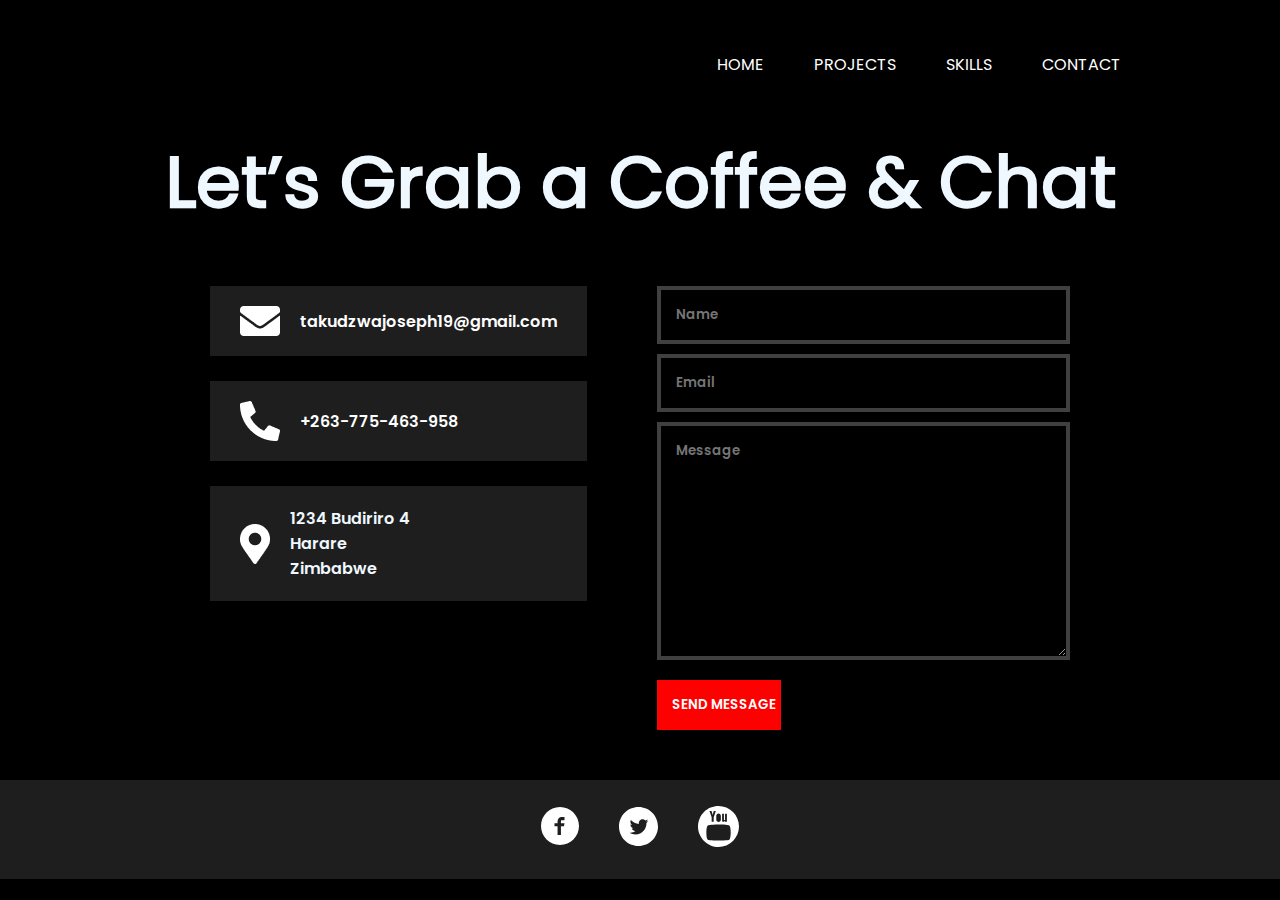
<file: contact-me.html>
<!DOCTYPE html>
<html lang="en">
<head>
    <meta charset="UTF-8">
    <meta name="viewport" content="width=device-width, initial-scale=1.0">
    <link rel="stylesheet" href="./style.css">
    <link rel="stylesheet" href="./fonts/fonts.css">
    <title>Contact Me!</title>
</head>
<body>
    <header>
        <div class="wrapper">
          <h1 class="logo">My Logo</h1>
          <nav class="nav">
            <ul>
              <li><a href="./index.html" class="nav-link">HOME</a></li>
              <li><a href="#projects" class="nav-link">PROJECTS</a></li>
              <li><a href="#skills" class="nav-link">SKILLS</a></li>
              <li><a href="./contact-me.html" class="nav-link">CONTACT</a></li>
            </ul>
          </nav>
          <div class="hamburger">
            <div class="bar"></div>
          </div>
        </div>
      </header>
    <section id="contact-me">
        <h1>Let’s Grab a Coffee & Chat</h1>
        <div class="wrapper">
          <div class="info">
            <p><img src="./images/mail.png" alt=""><a href="mailto:takudzwajoseph19@gmail.com">takudzwajoseph19@gmail.com</a></p>
            <p><img src="./images/phone-2.png" alt=""><a href="https://wa.me/+263775463958">+263-775-463-958</a></p>
            <p><img src="./images/location-pin.png" alt=""> 1234 Budiriro 4 <br>
              Harare <br>
              Zimbabwe</p>
          </div>
          <form action="#">
            <input type="text" placeholder="Name">
            <input type="text" placeholder="Email">
            <textarea placeholder="Message" cols="30" rows="10"></textarea>
            <input type="submit" value="SEND MESSAGE">
          </form>
        </div>
    </section>
    <footer>
      <ul class="social-links">
        <li>
          <a href="#">
            <svg width="38" height="38" viewBox="0 0 38 38" fill="none" xmlns="http://www.w3.org/2000/svg">
              <path
                d="M19 0C8.50646 0 0 8.50646 0 19C0 29.4935 8.50646 38 19 38C29.4935 38 38 29.4935 38 19C38 8.50646 29.4935 0 19 0ZM23.5006 13.1298H20.6447C20.3063 13.1298 19.9302 13.5751 19.9302 14.1669V16.2292H23.5026L22.9623 19.1702H19.9302V27.9993H16.5597V19.1702H13.5019V16.2292H16.5597V14.4994C16.5597 12.0175 18.2816 10.0007 20.6447 10.0007H23.5006V13.1298Z"
                fill="white" />
            </svg>
          </a>
        </li>
        <li>
          <a href="#">
            <svg width="39" height="39" viewBox="0 0 39 39" xmlns="http://www.w3.org/2000/svg">
              <path
                d="M19.5 0C8.73031 0 0 8.73031 0 19.5C0 30.2697 8.73031 39 19.5 39C30.2697 39 39 30.2697 39 19.5C39 8.73031 30.2697 0 19.5 0ZM27.432 15.9738C27.4402 16.1403 27.4422 16.3069 27.4422 16.4694C27.4422 21.5475 23.5808 27.3995 16.5161 27.3995C14.4286 27.403 12.3845 26.8035 10.6295 25.673C10.9281 25.7095 11.2348 25.7238 11.5456 25.7238C13.3453 25.7238 15.0008 25.1123 16.315 24.0805C15.5141 24.0647 14.7381 23.7995 14.0951 23.3218C13.4521 22.8441 12.9741 22.1777 12.7278 21.4155C13.303 21.5248 13.8955 21.5019 14.4605 21.3484C13.5912 21.1727 12.8095 20.7016 12.2478 20.0153C11.6862 19.3289 11.3793 18.4694 11.3791 17.5825V17.5358C11.897 17.8222 12.4902 17.9969 13.1198 18.0172C12.3049 17.4747 11.728 16.6414 11.5071 15.6876C11.2862 14.7339 11.4381 13.7318 11.9316 12.8862C12.8963 14.0725 14.0994 15.0429 15.463 15.7347C16.8266 16.4265 18.3203 16.8242 19.8473 16.902C19.6532 16.078 19.7368 15.2129 20.085 14.4412C20.4333 13.6695 21.0267 13.0345 21.7731 12.6349C22.5195 12.2353 23.377 12.0935 24.2123 12.2315C25.0476 12.3695 25.8139 12.7797 26.392 13.3981C27.2516 13.2281 28.0759 12.9128 28.8295 12.4658C28.543 13.3557 27.9432 14.1115 27.1416 14.5925C27.903 14.5008 28.6465 14.2961 29.3475 13.9852C28.8326 14.7568 28.1839 15.4303 27.432 15.9738Z"
                fill="white" />
            </svg>
          </a>
        </li>
        <li>
          <a href="#">
            <svg width="41" height="41" viewBox="0 0 41 41" fill="none" xmlns="http://www.w3.org/2000/svg">
              <path
                d="M20.4989 3.16612e-08C17.8068 0.000149544 15.1411 0.530545 12.6539 1.56091C10.1668 2.59126 7.907 4.10141 6.00351 6.00512C4.10001 7.90882 2.59012 10.1688 1.56003 12.656C0.52995 15.1433 -0.000149521 17.809 3.16352e-08 20.5011C0.000149584 23.1932 0.530546 25.8589 1.56091 28.3461C2.59127 30.8332 4.10141 33.093 6.00512 34.9965C7.90882 36.9 10.1688 38.4099 12.656 39.44C15.1433 40.4701 17.809 41.0001 20.5011 41C25.9381 40.9997 31.1522 38.8396 34.9965 34.9949C38.8408 31.1502 41.0003 25.9358 41 20.4989C40.9997 15.0619 38.8396 9.84779 34.9949 6.00351C31.1502 2.15922 25.9358 -0.000301923 20.4989 3.16612e-08ZM24.0975 7.67568H25.9197V13.7798C25.9197 14.167 26.1019 14.167 26.1702 14.167C26.4435 14.167 26.8535 13.8709 27.0585 13.6659V7.65291H28.8806V15.7158H27.0585V15.0097C26.808 15.2375 26.5574 15.4197 26.3069 15.5564C25.9652 15.7386 25.6464 15.8069 25.3275 15.8069C25.1529 15.8153 24.9786 15.7849 24.8172 15.7179C24.6557 15.651 24.5111 15.5491 24.3936 15.4197C24.1887 15.1692 24.0975 14.782 24.0975 14.3036V7.67568ZM18.2895 9.7939C18.2895 8.54119 19.3145 7.51625 20.5672 7.51625C21.8199 7.51625 22.8448 8.54119 22.8448 9.7939V13.6659C22.8448 14.9186 21.8199 15.9436 20.5672 15.9436C19.3145 15.9436 18.2895 14.9186 18.2895 13.6659V9.7939ZM13.552 4.89695L14.6453 8.90562L15.7613 4.89695H17.834L15.693 11.2288V15.7158H13.6659V11.2288L11.4794 4.89695H13.552ZM31.5455 33.4587C30.3839 34.5975 20.5444 34.6203 20.5444 34.6203C20.5444 34.6203 10.7277 34.5975 9.54336 33.4587C8.38176 32.3199 8.38176 26.6485 8.38176 26.603C8.38176 26.5802 8.38176 20.9088 9.54336 19.7472C10.705 18.6084 20.5444 18.5856 20.5444 18.5856C20.5444 18.5856 30.3611 18.6084 31.5455 19.7472C32.7071 20.8861 32.7298 26.5574 32.7298 26.603C32.7298 26.603 32.7298 32.2971 31.5455 33.4587Z"
                fill="white" />
            </svg>
          </a>
        </li>
      </ul>
    </footer>
    <script src="./js/main.js"></script>
</body>
</html>
</file>
<file: style.css>
@import url(./contact-me.css);
* {
    margin: 0;
    padding: 0;
    box-sizing: border-box;
    list-style: none;
    text-decoration: none;
    transition: all .2s ease-in-out;
}

html {
    scroll-behavior: smooth;
}

:root {
    --white: #fff;
    --red: #f00;
    --navy: #000000;
    --grey: #181818;
    --light-grey: #1e1e1e;
}

/* .dark-theme{

} */

body {
    /* display: flex; */
    justify-content: center;
    align-items: 100vh;
    background: var(--navy);
    font-family: 'poppinsRegular';


}

header .wrapper {
    width: 100%;
    max-width: 1180px;
    padding: 40px 0px;
    padding-right: 8.5%;
    margin: 0 auto;
    display: flex;
    align-items: center;
    justify-content: space-between;

}

header nav ul {
    display: flex;
    gap: 50px;
}

header nav ul li a {
    color: var(--white);
    transition: .3s ease-in-out;
}

header nav ul li a:hover,
header nav ul li a.active {
    color: #EF0C0C;
}

.hamburger {
    position: relative;
    display: none;
    width: 35px;
    cursor: pointer;
    appearance: none;
    background: none;
    outline: none;
    border: none;
}

.hamburger .bar,
.hamburger:before,
.hamburger:after {
    content: '';
    display: block;
    width: 100%;
    height: 5px;
    background-color: var(--white);
    margin: 6px 0px;
    transition: 0.4s;
}

.hamburger.is-active:before {
    transform: rotate(-45deg)translate(-9px, 6px);

}

.hamburger.is-active:after {
    transform: rotate(45deg)translate(-9px, -7px);
}


.hamburger.is-active .bar {
    opacity: 0;
}




/* *************************************************** */
/* ********************* H E R O ********************* */
/* *************************************************** */

#hero {
    display: flex;
    align-items: center;
    justify-content: space-around;
    width: 100%;
    color: var(--white);
    padding: 50px;
    padding-top: 8%;
    /* gap: 10rem; */
}

#hero .cube {
    /* position: relative; */
    float: left;
    left: 70px;
    margin-top: 70px;
    width: 150px;
    height: 150px;
    transform-style: preserve-3d;
    transform: rotateX(-30deg);
    animation: animate 4s linear infinite;
}

@keyframes animate {
    0% {
        transform: rotateX(-30deg) rotateY(0deg);
    }

    100% {
        transform: rotateX(-30deg) rotateY(360deg);
    }

}

#hero .cube div {
    position: absolute;
    top: 0;
    left: 0;
    width: 100%;
    height: 100%;
    transform-style: preserve-3d;
}

#hero .cube div span {
    position: absolute;
    top: 0;
    left: 0;
    width: 100%;
    height: 100%;
    background: linear-gradient(#151515, #EF0C0C);
    transform: rotateY(calc(90deg * var(--i)))translateZ(75px);
    /* 300 / 2 = 150*/
    ;
}

.top {
    position: absolute;
    top: 0;
    left: 0;
    width: 150px;
    height: 150px;
    background: #222;
    transform: rotateX(90deg) translateZ(75px);
}

.top::before {
    content: '';
    position: absolute;
    top: 0;
    left: 0;
    width: 150px;
    height: 150px;
    background: #EF0C0C;
    transform: translateZ(-200px);
    filter: blur(20px);
    box-shadow: 0 0 50px rgb(255, 0, 0),
        0 0 50px rgba(255, 0, 0),
        0 0 100px rgba(255, 0, 0),
        0 0 150px rgba(255, 0, 0),
        0 0 200px rgba(255, 0, 0);
}

#hero .intro h2 {
    color: var(--red);
    font-family: 'poppinsSemiBold';
    font-size: 30px;
}

#hero .intro h1 {
    font-size: 50px;
    font-family: 'poppinsBold';
    margin-block: 10px;
}

#hero .intro a {
    position: relative;
    text-transform: uppercase;
    background: var(--red);
    padding: 15px 17px;
    color: var(--white);
    font-family: 'poppinsSemiBold';
    font-size: 12px;
    /* box-shadow: 2px 2px 2px var(black); */
}

#hero .intro a:before {
    content: "";
    position: absolute;
    left: 0;
    top: 0;
    border-top: 2px solid var(--white);
    border-right: 2px solid var(--white);
    animation: border-top-right 3s infinite alternate;

}

#hero .intro a:after {
    content: "";
    position: absolute;
    right: 0;
    bottom: 0;
    border-bottom: 2px solid var(--white);
    border-left: 2px solid var(--white);
    animation: border-bottom-left 3s infinite alternate;

}

@keyframes border-top-right {
    0% {
        width: 0%;
        height: 0%;
    }

    20% {
        width: 100%;
        height: 0%;
    }

    50% {
        width: 100%;
        height: 95%;
    }

    100% {
        width: 100%;
        height: 95%;
    }

}

@keyframes border-bottom-left {
    0% {
        width: 0%;
        height: 0%;
        opacity: 0;
    }

    50% {
        width: 0%;
        height: 0%;
        opacity: 0;
    }

    50.1% {
        width: 0%;
        height: 0%;
        opacity: 1;
    }

    75% {
        width: 100%;
        height: 0%;
        opacity: 1;
    }

    100% {
        width: 100%;
        height: 95%;
        opacity: 1;
    }

}



/* ******************************************************* */
/* ********************* S K I L L S ********************* */
/* ******************************************************* */

#skills {
    /* width: 100%; */
    height: 100vh;
    margin-top: 10%;
    position: relative;
    display: flex;
    /* justify-content: center; */
}

#skills .rect-main {
    position: absolute;
    height: 50rem;
    width: 45rem;
    background: var(--grey);
    z-index: -1;
}

#skills .skills-wrapper {
    display: grid;
    align-items: center;
    color: var(--white);
    justify-content: center;
    grid-template-columns: 1fr 1fr 1fr;
    margin: 60px 20%;
    gap: 0px;
    /* width: 100%; */
    /* height: 100%; */
}

#skills .skills-wrapper .skill {
    background: var(--light-grey);
    /* padding: 50px; */
    /* width: 300px; */
    /* margin-inline: 20px; */
    height: 300px;
    margin: 0 10px;
    text-align: left;
    display: flex;
    flex-direction: column;
    justify-content: space-around;
    padding: 40px 30px;
    transition: .3s ease-in-out;
}

#skills .skill:hover {
    background: var(--red);
    cursor: pointer;
}

#skills .skill:hover svg path {
    fill: var(--navy);
}

#skills .skill svg path {
    transition: .3s ease-in-out;
}

#skills .skill:hover .p-design path {
    fill: none;
    stroke: var(--navy);
}

.skill h3 {
    font-family: 'poppinsSemiBold';
    font-size: 22px;
}

.skill a {
    color: var(--red);
    text-transform: uppercase;
    font-size: 12px;
    font-family: 'poppinsSemiBold';
    transition: .3s ease-in-out;
}

#skills .skill:hover a {
    color: var(--white);
}

#skills .skills-wrapper h2 {
    grid-row: span 2;
    font-size: 50px;
    color: var(--red);
    font-family: 'poppinsBold';
}

#skills .skills-wrapper .skill-1 {
    margin: 0 10px;
    /* text-align: center; */
}

#skills .skills-wrapper .skill-1 h3 {
    background: var(--light-grey);
    padding: 40px 20px;
    font-family: 'poppinsSemiBold';
    font-size: 18px;
}

#skills .skills-wrapper .skill-1 a {
    color: var(--red);
    font-size: 12px;
    cursor: pointer;
    font-family: 'poppinsSemiBold';
    text-transform: uppercase;
    transition: .2s ease-in-out;
}

#skills .skills-wrapper .skill-1 a:hover {
    font-size: 12.5px;
}

/* ***************************************************** */
/* ****************** P R O J E C T S ****************** */
/* ***************************************************** */

#projects {
    width: 100%;
    display: flex;
    justify-content: center;
    align-items: center;
    flex-direction: column;
    color: var(--white);
    margin-top: 100px;
    position: relative;
}

#projects .featured-proj {
    display: grid;
    grid-template-columns: 1fr 1fr;
    justify-content: space-between;
    align-items: center;
    grid-column-gap: 50px;
    /* width: 100%; */
}

#projects .featured-proj a {
    grid-row: span 2;
    grid-column-start: 3;
    text-transform: uppercase;
    background: var(--red);
    padding: 15px 17px;
    color: var(--white);
    font-family: 'poppinsSemiBold';
    font-size: 12px;
    box-shadow: 3px 3px 2px #000;
}

#projects .imgBox {
    display: flex;
    align-items: center;
    justify-content: center;
    padding: 50px 12%;
    /* width: 0%; */
}

#projects .imgBox .imgBox-inner {
    width: 100%;
    margin: 0 30px;
}

#projects .imgBox .imgBox-inner img {
    width: 100%;
    background: var(--light-grey);
    padding: 50px;
}

#projects .imgBox .imgBox-inner p {
    text-transform: uppercase;
    line-height: 1.6cm;
}

#projects .imgBox .imgBox-inner a {
    text-transform: uppercase;
    font-size: 12px;
    font-family: 'poppinsSemiBold';
    color: var(--red);
    transition: .3s ease-in-out;
}

#projects .imgBox .imgBox-inner a:hover {
    font-size: 13px;
}

#projects .rect-proj {
    width: 100%;
    height: 400px;
    background: var(--grey);
    position: absolute;
    z-index: -1;
    bottom: -10rem;
}

/* ***************************************************** */
/* ****************** H I R E  M E ****************** */
/* ***************************************************** */

#hire-me {
    /* width: 100%; */
    color: var(--white);
    display: flex;
    align-items: center;
    justify-content: space-between;
    background: var(--light-grey);
    padding-block: 40px;
    padding-inline: 5%;
    margin-inline: 14%;
}

#hire-me .text h2 {
    font-family: 'poppinsBold';
    font-size: 35px;
}

#hire-me .text p {
    font-family: 'poppinsSemiBold';
    font-size: 14px;
    margin-top: 20px;
}

#hire-me a {
    text-transform: uppercase;
    background: var(--red);
    padding: 15px 17px;
    color: var(--white);
    font-family: 'poppinsSemiBold';
    font-size: 12px;
    box-shadow: 3px 3px 2px #000;
}

/* ***************************************************** */
/* ****************** F O O T E R  L I N K S ****************** */
/* ***************************************************** */

#nav-links {
    width: 100%;
    margin-block: 5%;
}

#nav-links ul {
    display: flex;
    align-items: center;
    justify-content: center;
    gap: 50px;
}

#nav-links ul li a {
    color: var(--white);
    text-transform: uppercase;
    font-size: 15px;
    transition: .3s ease-in-out;
    /* font-family: 'poppinsSemiBold'; */
}

#nav-links ul li a:hover {
    color: var(--red);
}

/* ***************************************************** */
/* ****************** F O O T E R ****************** */
/* ***************************************************** */

footer {
    width: 100%;
    background: var(--light-grey);
    margin-top: 50px;
    padding-block: 2%;
    transition: all .3s ease-in-out;
}

footer .social-links {
    display: flex;
    align-items: center;
    gap: 40px;
    justify-content: center;
}

footer ul li a svg path {
    transition: .3s ease-in-out;
}

footer ul li a:hover svg path {
    fill: var(--red);
}

/* ***************************************************** */
/* ****************** M E D I A  Q U E R I E S ****************** */
/* ***************************************************** */

@media only screen and (max-width:1320px) {}

@media only screen and (max-width:1150px) {
    #skills .rect-main {
        width: 40rem;
    }

    #skills .skills-wrapper {
        margin: 60px 15%;
    }

    #projects .featured-proj {
        justify-content: center;
        grid-column-gap: 0px;
    }

    #projects .imgBox .imgBox-inner img {
        padding: 40px;
    }
}

@media only screen and (max-width:991px) {
    #skills .rect-main {
        width: 35rem;
    }

    #skills .skills-wrapper {
        margin: 60px 10%;
    }

    #projects .featured-proj {
        grid-column-gap: 0;
        width: 80%;
    }

    #projects .imgBox {
        padding: 60px 8%;
    }

    #projects .imgBox .imgBox-inner img {
        padding: 30px;
    }
}

@media screen and (max-width:820px) {
    .hamburger{
        display: block;
    }
    nav{
        display: none;
        /* height: 0%; */
    }
    nav.nav.active{
        display: block;
        position: relative;
        & ul{
            display: flex;
            flex-direction: column;
            /* align-items: center; */
            justify-content: center;
            bottom: -30rem;
            z-index: 9;
            left: 40%;
            transform: translate(-52%);
            position: absolute;
            text-align: center;
            background: var(--navy);
            /* background: aqua; */
            width: 100vw;
            height: 450px;
        }
    }
    #hero {
        padding: 30px;
        gap: 40px;
    }

    #hero .intro {
        z-index: 2;
    }

    #hero .intro h1 {
        font-size: 50px;
    }

    #skills .rect-main {
        width: 30rem;
        /* height: 40rem; */
    }

    #skills .skills-wrapper {
        margin: 60px 20px;
    }

    #projects {
        margin-top: 80px;
    }

    #projects .imgBox {
        padding: 50px 2%;
    }

    #hire-me {
        margin-inline: 5%;
    }
}

@media only screen and (max-width:500px) {
    nav.nav.active{
        & ul{
            left: 40%;
            transform: translate(-59%);
            height: 400px;
            bottom: -27rem;
        }
    }

    #hero {
        flex-direction: column;
        gap: 130px;
    }

    #hero .cube {
        width: 150px;
        height: 150px;
    }

    .top {
        width: 150px;
        height: 150px;
    }

    .top::before {
        width: 150px;
        height: 150px;
    }

    #hero .cube div span {
        transform: rotateY(calc(90deg * var(--i)))translateZ(74px);
        /* 300 / 2 = 150*/
        ;
    }

    #skills {
        width: 100%;
        height: 250vh;
        margin-top: 0;
    }

    #skills .skills-wrapper {
        grid-template-columns: 1fr;
        text-align: center;
        width: 100%;
    }

    #skills .rect-main {
        display: none;
    }

    #skills .skills-wrapper .skill {
        height: 250px;
        margin-block: 10px;
    }

    #skills .skills-wrapper h2 {
        font-size: 40px;
        margin-block: 40px;
    }

    #projects .featured-proj {
        /* grid-template-columns: 1fr; */
        display: flex;
        justify-content: space-between;
    }

    #projects .featured-proj p {
        display: none;
    }

    #projects .imgBox {
        flex-direction: column;
        padding-bottom: 0;
        padding-inline: 7%;
    }

    #projects .imgBox .imgBox-inner {
        margin-top: 40px;
    }

    #projects .imgBox .imgBox-inner p {
        line-height: 1cm;
    }

    #hire-me {
        margin-top: 20%;
        flex-direction: column;
        gap: 30px;
        text-align: center;
        /* justify-content:flex-start; */
    }

    #nav-links {
        margin-block: 10%;
    }

    #nav-links ul {
        gap: 20px;
    }
}
</file>
<file: fonts/fonts.css>
@font-face {
    font-family: 'poppinsRegular';
    src: url(./Poppins-Regular.ttf);
}

@font-face {
    font-family: 'poppinsSemiBold';
    src: url(./Poppins-SemiBold.ttf);
}

@font-face {
    font-family: 'poppinsBold';
    src: url(./Poppins-Bold.ttf);
}
</file>
